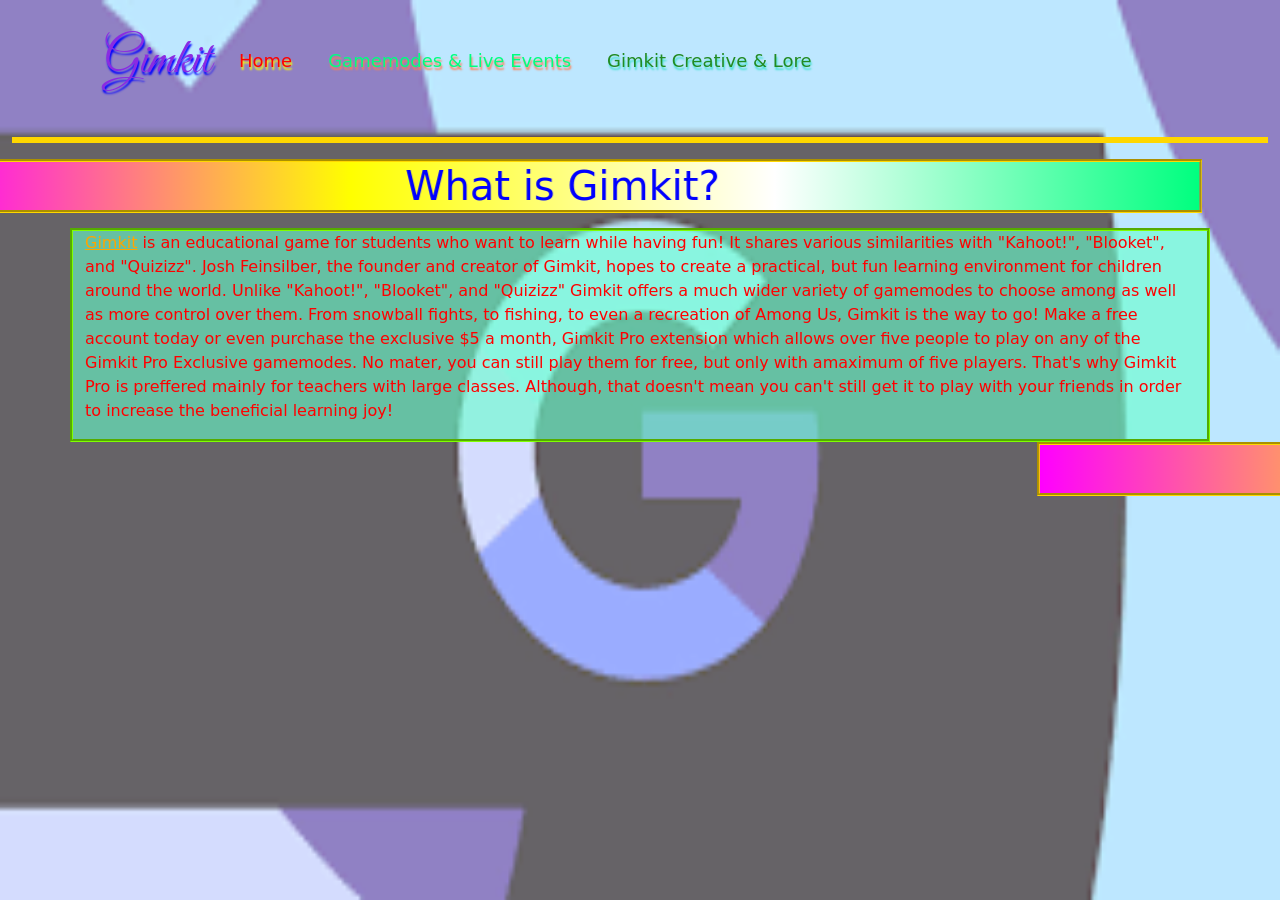
<file: index.html>
<!Doctype html>
<html lang="en">
  <head>
    <link rel="stylesheet" href="home.css">
    <meta charset="utf-8">
    <meta name="viewport" content="width=device-width, initial-scale=1">
    <title>Gimkit</title>
    <link href="https://cdn.jsdelivr.net/npm/bootstrap@5.3.0/dist/css/bootstrap.min.css" rel="stylesheet" integrity="sha384-9ndCyUaIbzAi2FUVXJi0CjmCapSmO7SnpJef0486qhLnuZ2cdeRhO02iuK6FUUVM" crossorigin="anonymous">
    <script src="https://cdn.jsdelivr.net/npm/bootstrap@5.3.0/dist/js/bootstrap.bundle.min.js" integrity="sha384-geWF76RCwLtnZ8qwWowPQNguL3RmwHVBC9FhGdlKrxdiJJigb/j/68SIy3Te4Bkz" crossorigin="anonymous"></script>
  </head>
  <body>
    <img class="a b" src="[data-uri]">
    <div class="container">   
        <nav class="navbar navbar-expand-lg">
            <div class="container-fluid">
              <p class="navbar-brand" href="#" id="a1">Gimkit</p>
              <button class="navbar-toggler" type="button" data-bs-toggle="collapse" data-bs-target="#navbarSupportedContent" aria-controls="navbarSupportedContent" aria-expanded="false" aria-label="Toggle navigation">
                <span class="navbar-toggler-icon"></span>
              </button>
              <div class="collapse navbar-collapse" id="navbarSupportedContent">
                <ul class="navbar-nav me-auto mb-2 mb-lg-0">
                  <li class="nav-item">
                    <a class="nav-link active" aria-current="page" href="home.html" id="a2">Home</a>
                  </li>
                  <li class="nav-item">
                    <a class="nav-link" href="gamemodes.html" id="a3">Gamemodes & Live Events</a>
                  </li>
                  <li class="nav-item">
                    <a class="nav-link" href="gimkitcreative.html" id="a4">Gimkit Creative & Lore</a>
                  </li>
                </ul>
              </div>
              </div>
          </nav>
          </div>
          <div class="container-fluid">
        <hr style="border:3px solid gold;opacity:1;">
          </div>
      <marquee scrollamount="20"direction="right"><h1 style="color:blue;">What is Gimkit?</h1></marquee>
      <div style="background-color:rgba(102, 255, 204,0.6);color:red;border:3px groove chartreuse;"class="container">
<p><a href="https://www.gimkit.com/me" target="_blank" id="unique">Gimkit</a> is an educational game for students who want to learn while having fun! It shares various similarities with "Kahoot!", "Blooket", and "Quizizz". Josh Feinsilber, the founder
and creator of Gimkit, hopes to create a practical, but fun learning environment for children around the world. Unlike "Kahoot!", "Blooket", and "Quizizz" Gimkit offers a much wider 
variety of gamemodes to choose among as well as more control over them. From snowball fights, to fishing, to even a recreation of Among Us, Gimkit is the way to go! Make a free account today or even purchase the 
exclusive $5 a month, Gimkit Pro extension which allows over five people to play on any of the Gimkit Pro Exclusive gamemodes. No mater, you can still play them for free, but only 
with amaximum of five players. That's why Gimkit Pro is preffered mainly for teachers with large classes. Although, that doesn't mean you can't still get it to play with your friends
in order to increase the beneficial learning joy!
        </p>
      </div>
      <marquee scrollamount="20"direction="left"><h1 style="color:blue;">What is Gimkit?</h1></marquee>
  </body>
</html>
</file>
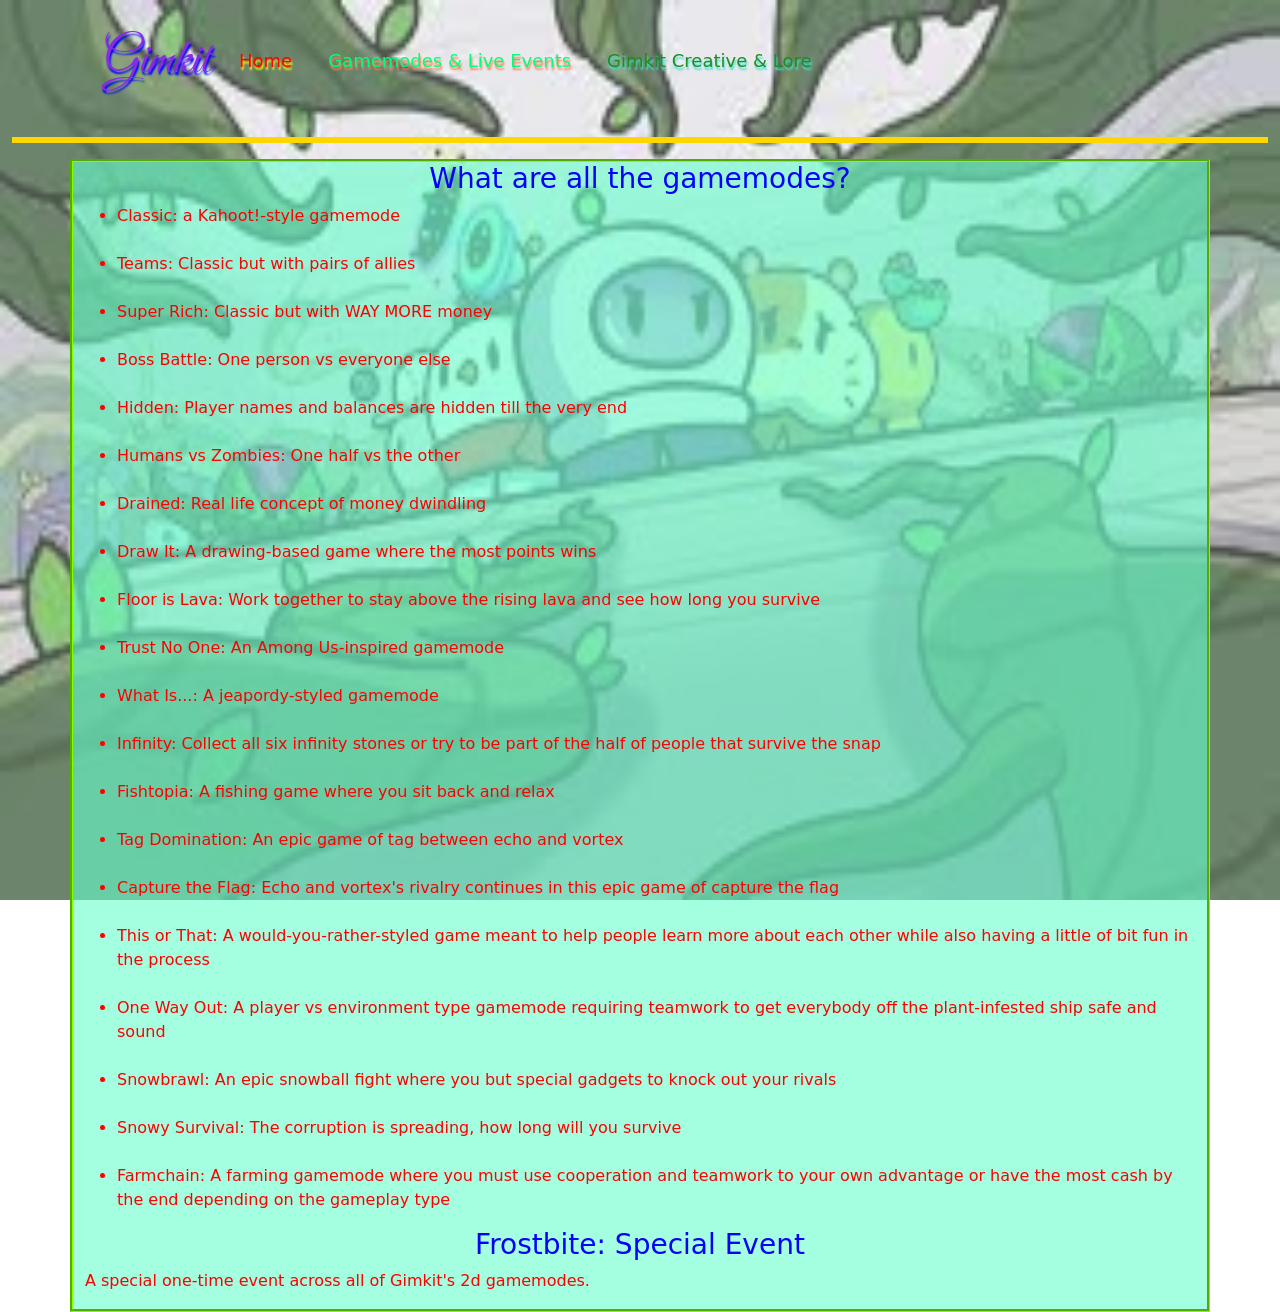
<file: gamemodes.html>
<!Doctype html>
<html lang="en">
  <head>
    <link rel="stylesheet" href="home.css">
    <meta charset="utf-8">
    <meta name="viewport" content="width=device-width, initial-scale=1">
    <title>Bootstrap demo</title>
    <link href="https://cdn.jsdelivr.net/npm/bootstrap@5.3.0/dist/css/bootstrap.min.css" rel="stylesheet" integrity="sha384-9ndCyUaIbzAi2FUVXJi0CjmCapSmO7SnpJef0486qhLnuZ2cdeRhO02iuK6FUUVM" crossorigin="anonymous">
    <script src="https://cdn.jsdelivr.net/npm/bootstrap@5.3.0/dist/js/bootstrap.bundle.min.js" integrity="sha384-geWF76RCwLtnZ8qwWowPQNguL3RmwHVBC9FhGdlKrxdiJJigb/j/68SIy3Te4Bkz" crossorigin="anonymous"></script>
  </head>
  <body>
    <img class="a b" src="[data-uri]">
    <div class="container">   
        <nav class="navbar navbar-expand-lg">
            <div class="container-fluid">
              <p class="navbar-brand" href="#" id="a1">Gimkit</p>
              <button class="navbar-toggler" type="button" data-bs-toggle="collapse" data-bs-target="#navbarSupportedContent" aria-controls="navbarSupportedContent" aria-expanded="false" aria-label="Toggle navigation">
                <span class="navbar-toggler-icon"></span>
              </button>
              <div class="collapse navbar-collapse" id="navbarSupportedContent">
                <ul class="navbar-nav me-auto mb-2 mb-lg-0">
                  <li class="nav-item">
                    <a class="nav-link active" aria-current="page" href="home.html" id="a2">Home</a>
                  </li>
                  <li class="nav-item">
                    <a class="nav-link" href="gamemodes.html" id="a3">Gamemodes & Live Events</a>
                  </li>
                  <li class="nav-item">
                    <a class="nav-link" href="gimkitcreative.html" id="a4">Gimkit Creative & Lore</a>
                  </li>
                  </ul>
                </div>
              </div>
          </nav>
    </div>
        <div class="container-fluid">
          <hr style="border:3px solid gold;opacity:1;">
        </div>
          <div style="background-color:rgba(102, 255, 204,0.6);color:red;border:3px groove chartreuse;"class="container">
        <h3 style="text-align:center;color:blue">What are all the gamemodes?</h3>
        <ul>
            <li>Classic: a Kahoot!-style gamemode</li>
            <br>
            <li>Teams: Classic but with pairs of allies</li>
            <br>
            <li>Super Rich: Classic but with WAY MORE money</li>
            <br>
            <li>Boss Battle: One person vs everyone else</li>
            <br>
            <li>Hidden: Player names and balances are hidden till the very end</li>
            <br>
            <li>Humans vs Zombies: One half vs the other</li>
            <br>
            <li>Drained: Real life concept of money dwindling</li>
            <br>
            <li>Draw It: A drawing-based game where the most points wins</li>
            <br>
   <li>Floor is Lava: Work together to stay above the rising lava and see how long you survive</li>
   <br>
            <li>Trust No One: An Among Us-inspired gamemode</li>
            <br>
            <li>What Is...: A jeapordy-styled gamemode</li>
            <br>
<li>Infinity: Collect all six infinity stones or try to be part of the half of people that survive the snap</li>
<br>
            <li>Fishtopia: A fishing game where you sit back and relax</li>
            <br>
            <li>Tag Domination: An epic game of tag between echo and vortex</li>
            <br>
<li>Capture the Flag: Echo and vortex's rivalry continues in this epic game of capture the flag</li>
<br>
<li>This or That: A would-you-rather-styled game meant to help people learn more about each other while also having a little of bit fun in the process</li>
<br>
<li>One Way Out: A player vs environment type gamemode requiring teamwork to get everybody off the plant-infested ship safe and sound</li>
<br>
  <li>Snowbrawl: An epic snowball fight where you but special gadgets to knock out your rivals</li>
  <br>
            <li>Snowy Survival: The corruption is spreading, how long will you survive</li>
            <br>
<li>Farmchain: A farming gamemode where you must use cooperation and teamwork to your own advantage or have the most cash by the end depending on the gameplay type</li>
        </ul>
        <h3 style="text-align:center;color:blue">Frostbite: Special Event</h3>
        <p>A special one-time event across all of Gimkit's 2d gamemodes.</p>
          </div>
  </body>
</html>
</file>
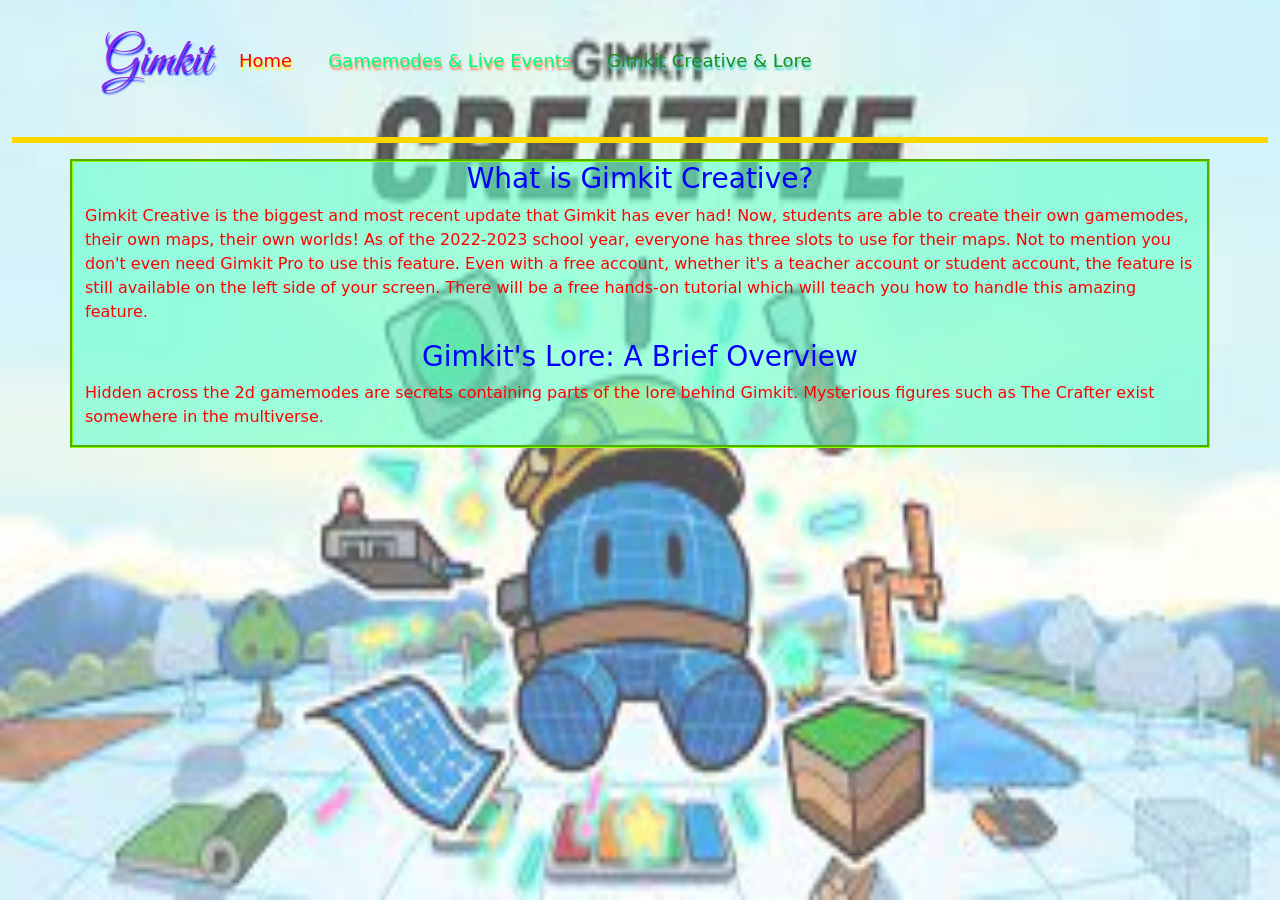
<file: gimkitcreative.html>
<!Doctype html>
<html lang="en">
  <head>
    <link rel="stylesheet" href="home.css">
    <meta charset="utf-8">
    <meta name="viewport" content="width=device-width, initial-scale=1">
    <title>Bootstrap demo</title>
    <link href="https://cdn.jsdelivr.net/npm/bootstrap@5.3.0/dist/css/bootstrap.min.css" rel="stylesheet" integrity="sha384-9ndCyUaIbzAi2FUVXJi0CjmCapSmO7SnpJef0486qhLnuZ2cdeRhO02iuK6FUUVM" crossorigin="anonymous">
    <script src="https://cdn.jsdelivr.net/npm/bootstrap@5.3.0/dist/js/bootstrap.bundle.min.js" integrity="sha384-geWF76RCwLtnZ8qwWowPQNguL3RmwHVBC9FhGdlKrxdiJJigb/j/68SIy3Te4Bkz" crossorigin="anonymous"></script>
  </head>
  <body>
    <img class="c d" src="[data-uri]">
    <div class="container">   
        <nav class="navbar navbar-expand-lg">
            <div class="container-fluid">
              <p class="navbar-brand" href="#" id="a1">Gimkit</p>
              <button class="navbar-toggler" type="button" data-bs-toggle="collapse" data-bs-target="#navbarSupportedContent" aria-controls="navbarSupportedContent" aria-expanded="false" aria-label="Toggle navigation">
                <span class="navbar-toggler-icon"></span>
              </button>
              <div class="collapse navbar-collapse" id="navbarSupportedContent">
                <ul class="navbar-nav me-auto mb-2 mb-lg-0">
                  <li class="nav-item">
                    <a class="nav-link active" aria-current="page" href="home.html" id="a2">Home</a>
                  </li>
                  <li class="nav-item">
                    <a class="nav-link" href="gamemodes.html" id="a3">Gamemodes & Live Events</a>
                  </li>
                  <li class="nav-item">
                    <a class="nav-link" href="gimkitcreative.html" id="a4">Gimkit Creative & Lore</a>
                  </li>
                  </ul>
                </div>
              </div>
          </nav>
    </div>
          <div class="container-fluid">
            <hr style="border:3px solid gold;opacity:1;">
          </div>
    <div style="background-color:rgba(102, 255, 204,0.6);color:red;border:3px groove chartreuse;"class="container">
        <h3 style="color:blue;text-align:center;">What is Gimkit Creative?</h3>
        <p>Gimkit Creative is the biggest and most recent update that Gimkit has ever had! Now, students are able to create their own gamemodes, their own maps, their own worlds! As of the 2022-2023 school year, everyone has three slots to use for their maps. Not to mention you don't even need Gimkit Pro to use this feature. Even with a free account, whether it's a teacher account or student account, the feature is still available on the left side of your screen. There will be a free hands-on tutorial which will teach you how to handle this amazing feature.</p>
        <h3 style="color:blue;text-align:center;">Gimkit's Lore: A Brief Overview</h3>
        <p>Hidden across the 2d gamemodes are secrets containing parts of the lore behind Gimkit. Mysterious figures such as The Crafter exist somewhere in the multiverse.</p>
    </div>
  </body>
</html>
</file>
<file: home.css>
@import url('https://fonts.googleapis.com/css2?family=Great+Vibes&display=swap');
.a{
width:100%;
position:absolute;
z-index:-1;
opacity:0.7;
}
.b{
position:fixed;
height:100%;
}
.c{
width:100%;
position:absolute;
z-index:-1;
opacity:0.7;
}
.d{
position:fixed;
height:100%;
}
#a1{
font-family:'Great Vibes',cursive;
color:blueviolet;
font-size:50px;
text-shadow:1px 3px 2px blue;
margin:10px;
}
#a2{
color:red;
text-shadow:1px 3px 2px yellow;
font-size:18px;
margin:10px;
}
#a2:hover{
color:aquamarine;
}
#a3{
color:springgreen;
text-shadow:1px 3px 2px coral;
font-size:18px;
margin:10px;
}
#a3:hover{
color:gold;
}
#a4{
color:forestgreen;
text-shadow:1px 3px 2px turquoise;
font-size:18px;
margin:10px;
}
#a4:hover{
color:silver;
}
h1{
text-align:center;
background:linear-gradient(to right,fuchsia,yellow,white,springgreen);
border:3px groove gold;
}
#unique{
color:orange;
}
#unique:hover{
color:cyan;
}
</file>
